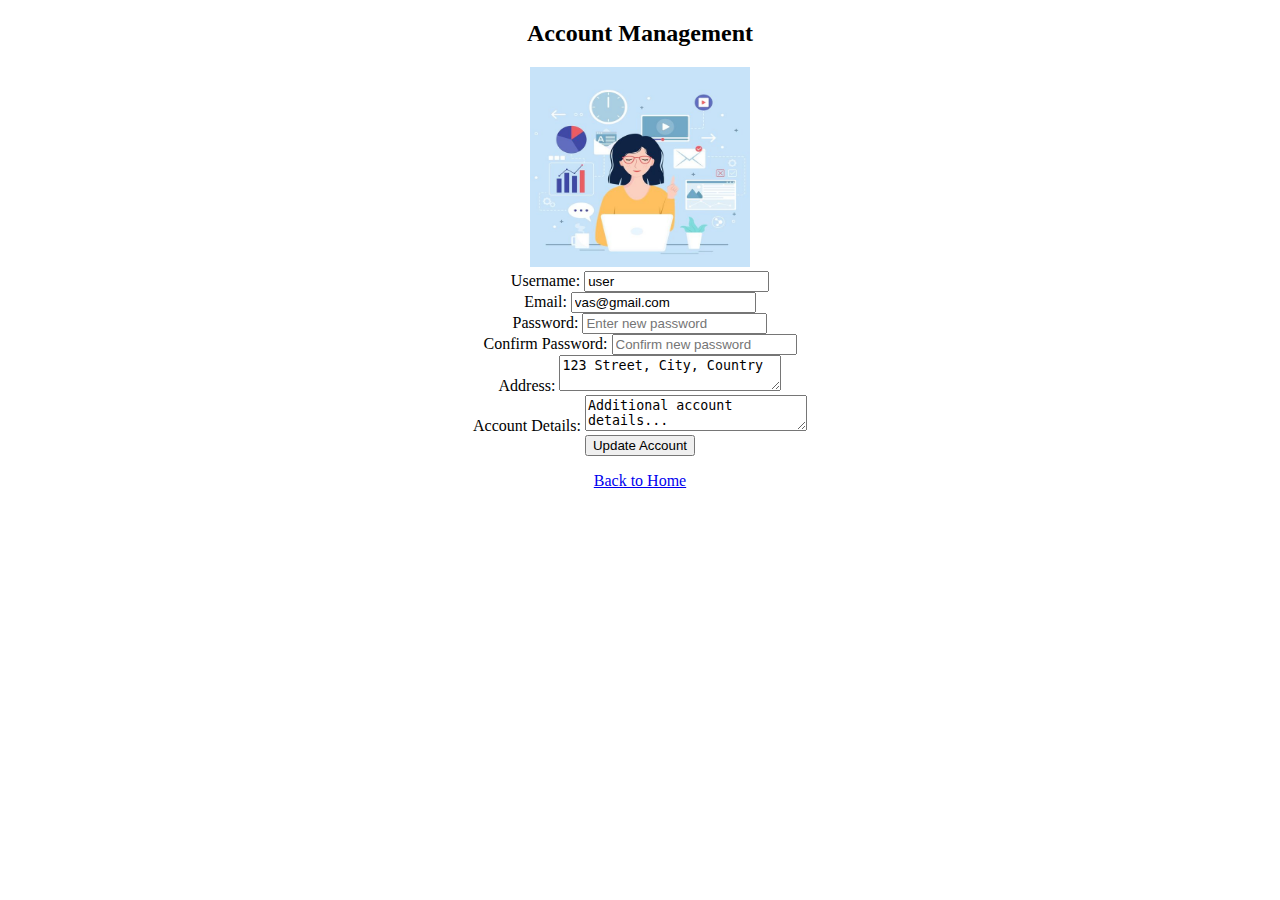
<file: account.html>
<!DOCTYPE html>
<html lang="en">
<head>
    <meta charset="UTF-8">
    <title>Account Management - Women's Boutique</title>
</head>
<body>

<center>
    <h2>Account Management</h2>
    <img class="logo" src="acc.png"  width="220" height="200">

    <form action="update_account.php" method="post">
        <label for="username">Username:</label>
        <input type="text" id="username" name="username" value="user" readonly><br>

        <label for="email">Email:</label>
        <input type="email" id="email" name="email" value="vas@gmail.com"><br>

        <label for="password">Password:</label>
        <input type="password" id="password" name="password" placeholder="Enter new password"><br>

        <label for="confirmPassword">Confirm Password:</label>
        <input type="password" id="confirmPassword" name="confirmPassword" placeholder="Confirm new password"><br>

        <label for="address">Address:</label>
        <textarea id="address" name="address" rows="2" cols="25">123 Street, City, Country</textarea><br>

        <label for="accountDetails">Account Details:</label>
        <textarea id="accountDetails" name="accountDetails" rows="2" cols="25">Additional account details...</textarea><br>

        <button type="submit">Update Account</button>
    </form>

    <p><a href="index.html">Back to Home</a></p>
</center>

</body>
</html>
</file>
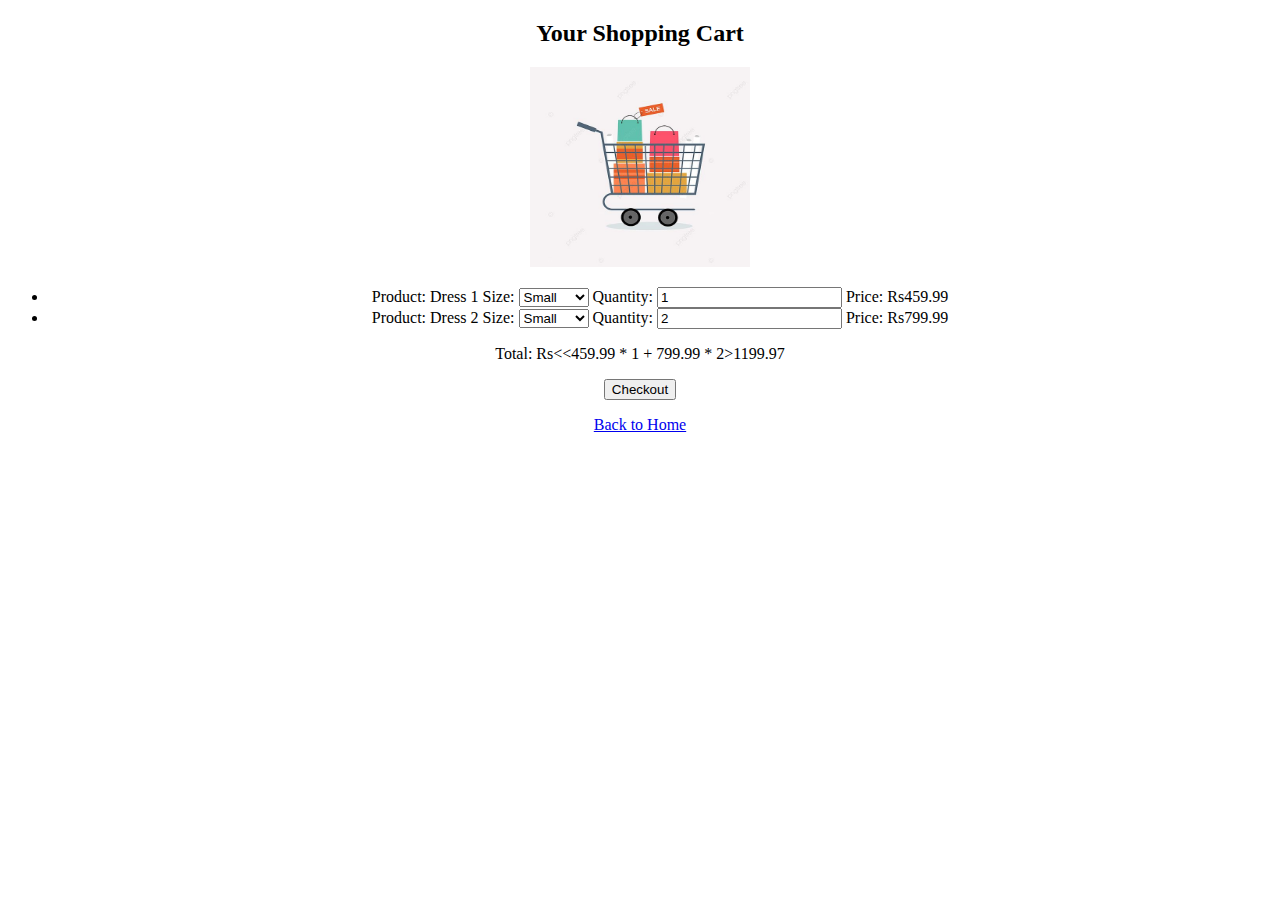
<file: cart.html>
<!DOCTYPE html>
<html lang="en">
<head>
    <meta charset="UTF-8">
    <title>Women's Clothing Cart</title>
</head>
<body>
<center>
    <h2>Your Shopping Cart</h2>
    <img class="logo" src="cart.jpg"  width="220" height="200">

    <ul>
        <li>
            <span>Product: Dress 1</span>
            <label for="size1">Size:</label>
            <select id="size1" name="size1">
                <option value="small">Small</option>
                <option value="medium">Medium</option>
                <option value="large">Large</option>
            </select>
            <label for="quantity1">Quantity:</label>
            <input type="number" id="quantity1" name="quantity1" value="1" min="1">
            <span>Price: Rs459.99</span>
        </li>

        <li>
            <span>Product: Dress 2</span>
            <label for="size2">Size:</label>
            <select id="size2" name="size2">
                <option value="small">Small</option>
                <option value="medium">Medium</option>
                <option value="large">Large</option>
            </select>
            <label for="quantity2">Quantity:</label>
            <input type="number" id="quantity2" name="quantity2" value="2" min="1">
            <span>Price: Rs799.99</span>
        </li>

    </ul>

    <p>Total: Rs<<459.99 * 1 + 799.99 * 2>1199.97</p>

    <button>Checkout</button>
    <p><a href="index.html">Back to Home</a></p>
</center>
</body>
</html>
</file>
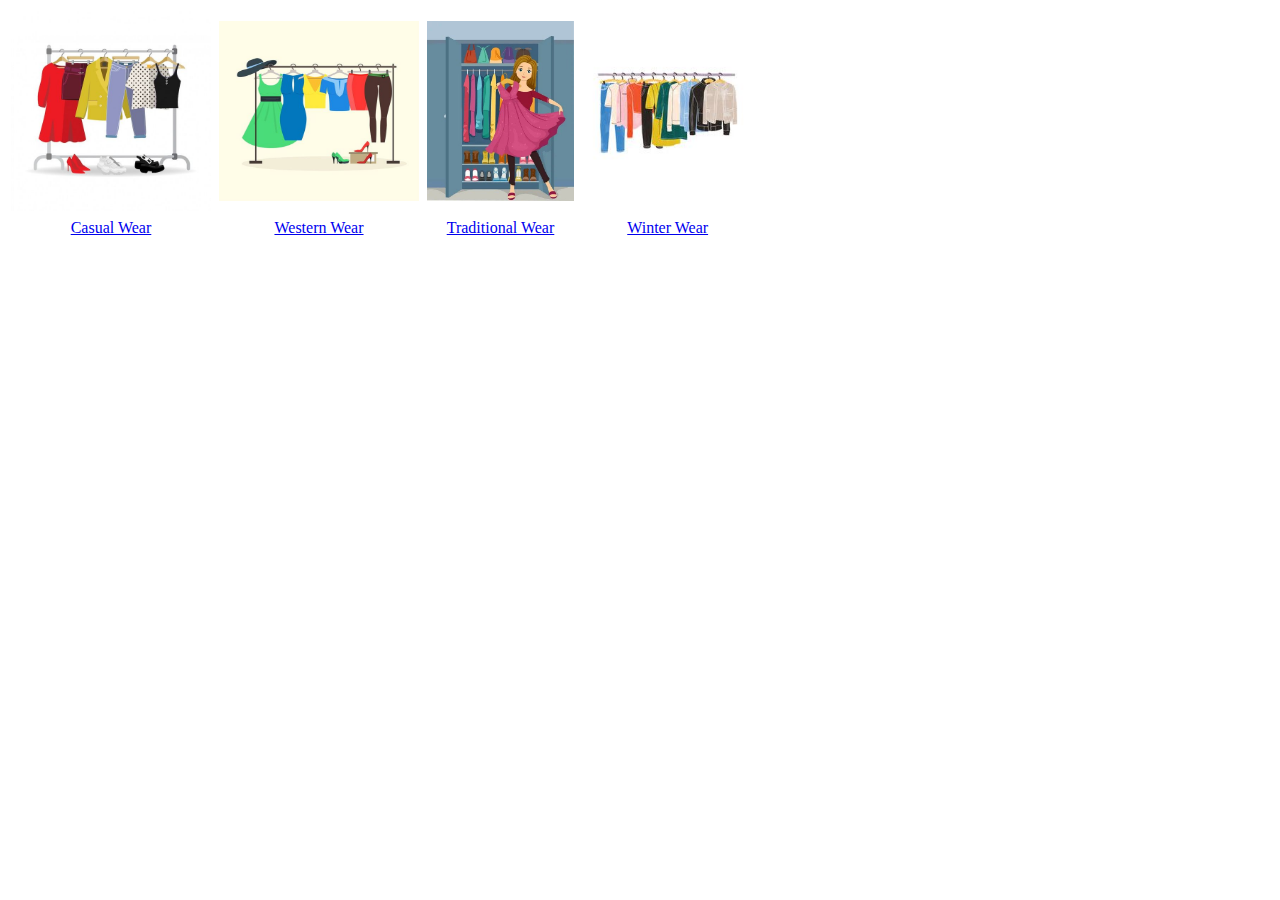
<file: catalogue.html>
<!DOCTYPE html>
<html>
<body align="center">
    <table>
        <tr>
            <td><img src="casual.jpg" width="200" height="200"></td>
            <td></td>
            <td><img src="western.jpg" width="200" height="180"></td>
            <td></td>
            <td><img src="traditional.jpg" height="180"></td>
            <td></td>
            <td><img src="winter.jpg" height="180"></td>

        </tr>
        <tr>
            <td align="center"><a href="casual.html">Casual Wear</a></td>
            <td></td>
            <td align="center"><a href="western.html">Western Wear</a></td>
            <td></td>
            <td align="center"><a href="traditional.html">Traditional Wear</a></td>
            <td></td>
            <td align="center"><a href="winter.html">Winter Wear</a></td>
        </tr>
    </table>
</body>
</html>
</file>
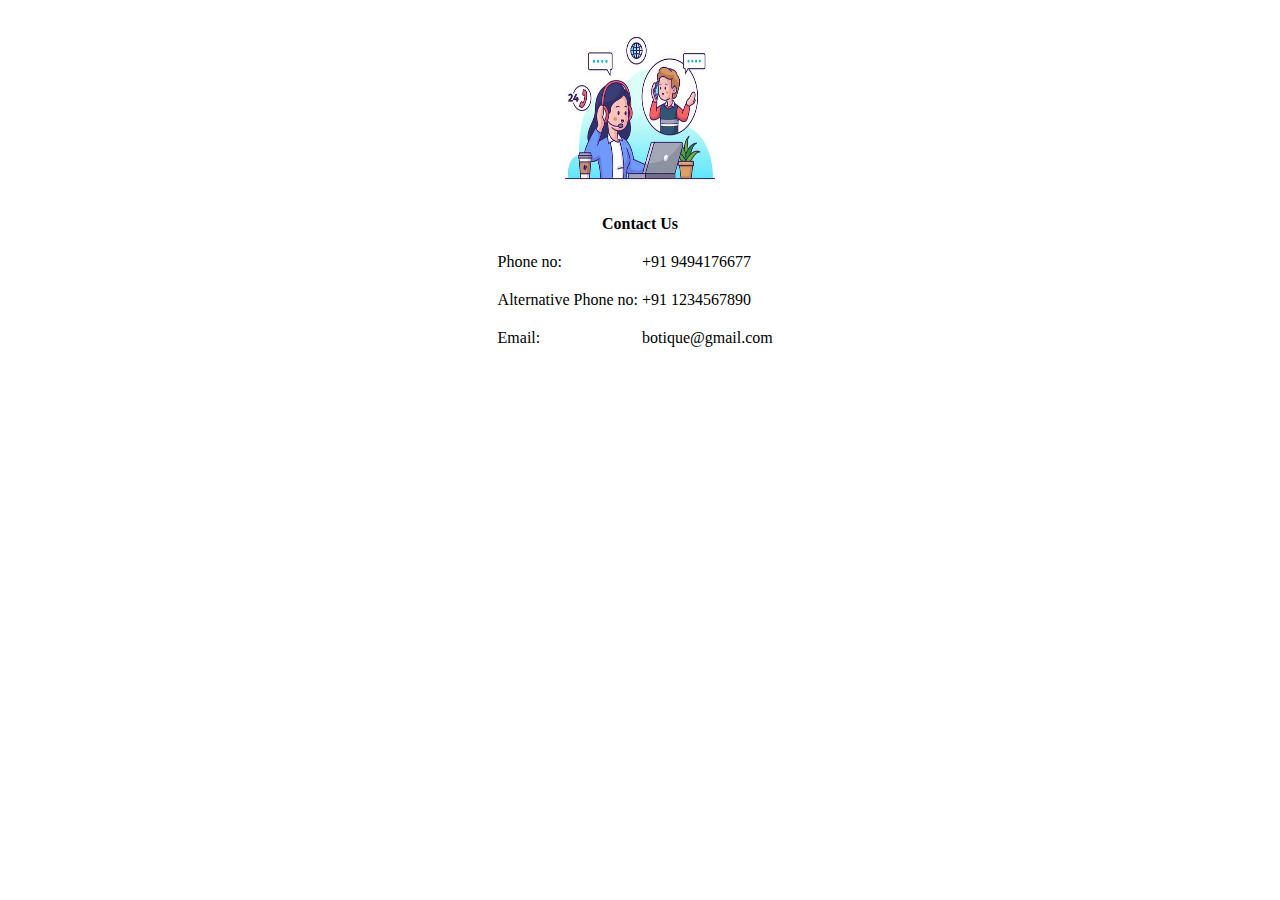
<file: contact.html>
<!DOCTYPE html>
<html>
    <head>
        <title>
            Contact page
        </title>
    </head>
    <body>
        <center> 
        <table>
            <th colspan="3" align="center"> Contact Us </th>
            <img class="logo" src="contact.jpg"  width="220" height="200">
            <tr>
                <td height=50 width="50%"> Phone no: </td>
                <td width="50%"> +91 9494176677</td>
                </tr>
            <tr>
                <td>Alternative Phone no:</td>
                <td> +91 1234567890</td>
            </tr>
            <tr> 
                <td height=50 width="50%">Email: </td>
                <td>botique@gmail.com</td>
            </tr>         
        </table>
        </center>
    </body>
</html>
</file>
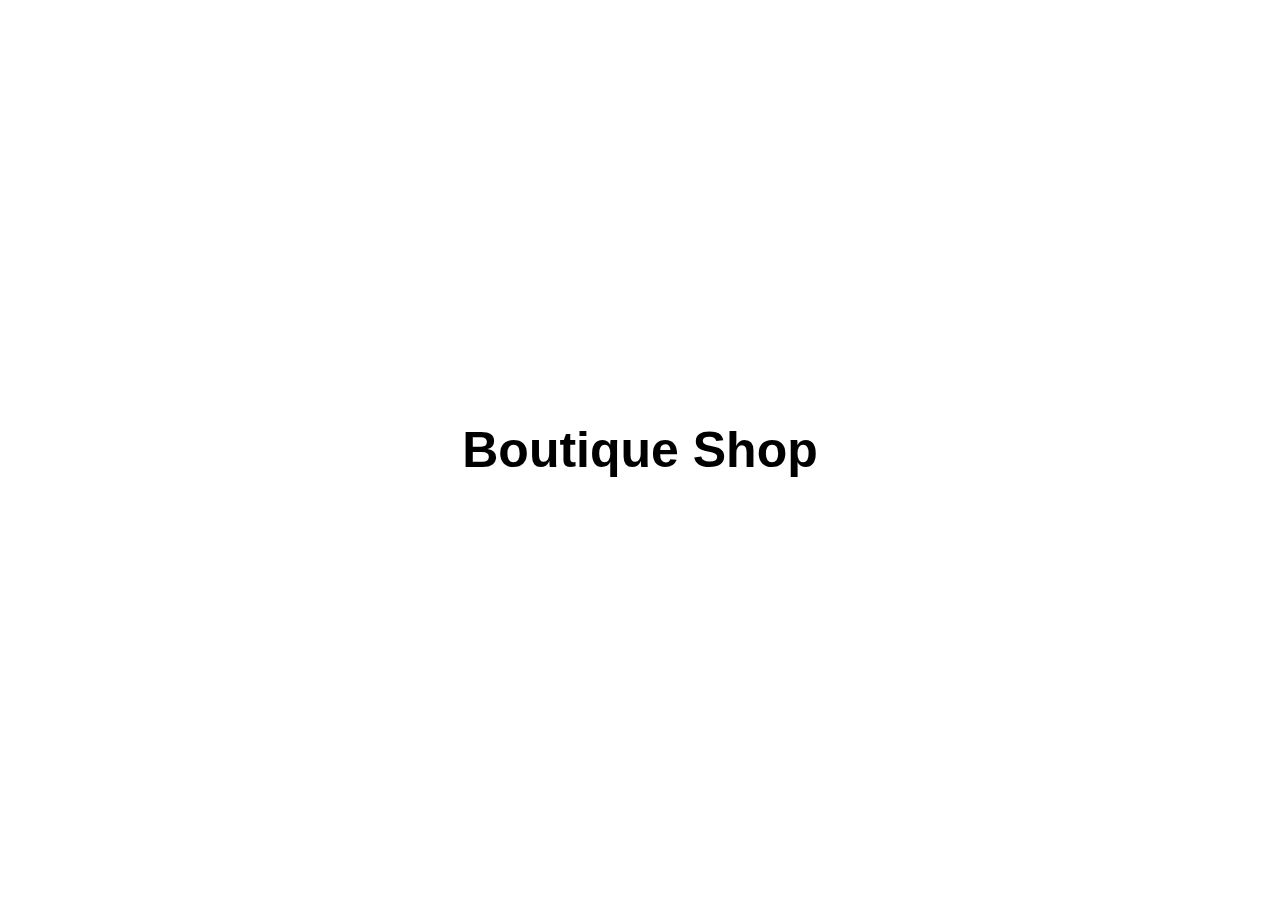
<file: frame12.html>
<!DOCTYPE html>
<html>
    <head>
        <title>Boutique Shop</title>
        <link rel="stylesheet" href="style.css">
    </head>
    <body class="frame-heading">
        <h1 class="heading">Boutique Shop</h1>
    </body>
</html>
</file>
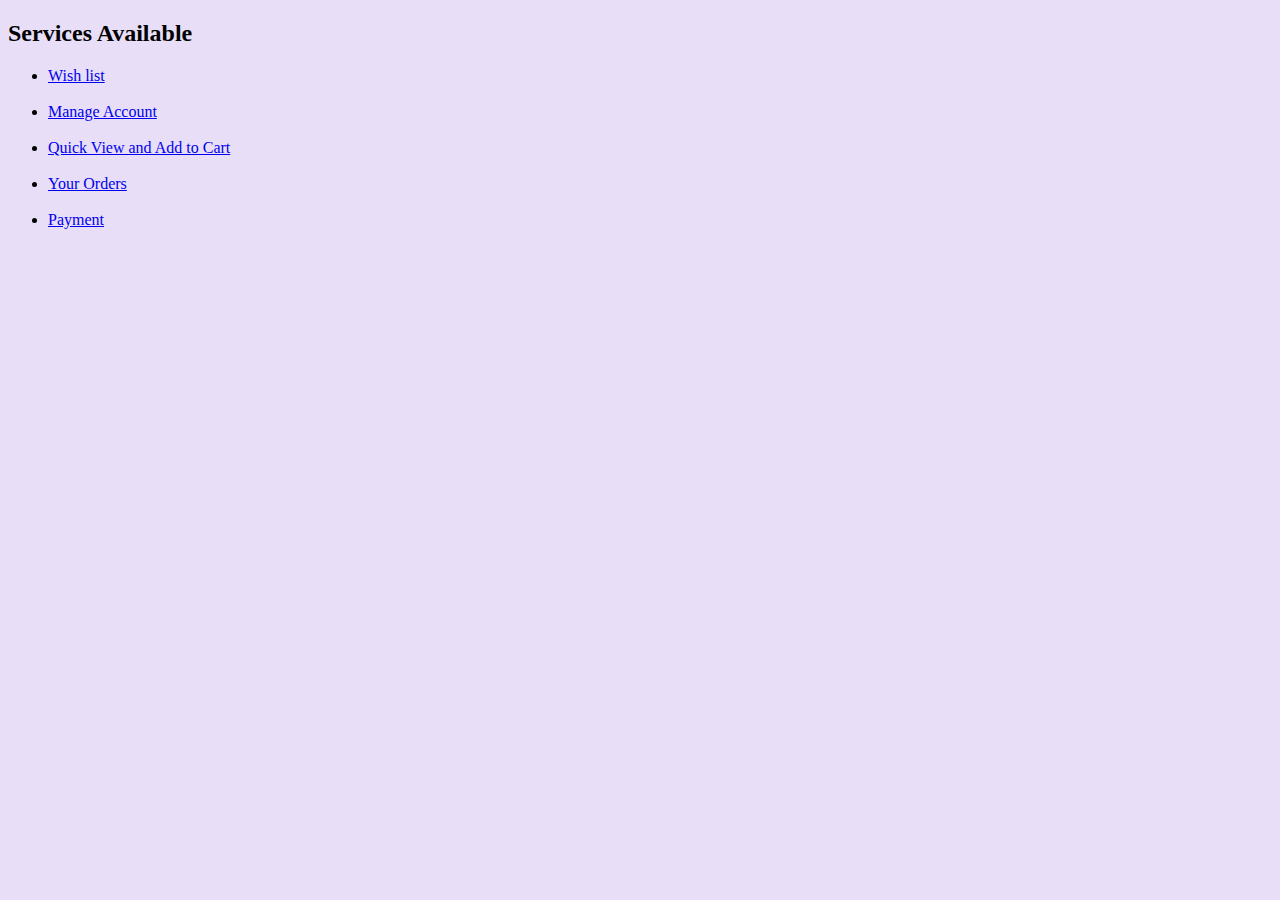
<file: frame31.html>
<!DOCTYPE html>
<html>
    <head>
        <title>third_frame</title>
        <link rel="stylesheet" href="style.css">
    </head>
    <body class="frame-user">

        <h2>Services Available</h2>
        <ul>
            <li><a href="wish.html" target="frame32">Wish list</a><br><br></li> 
            <li><a href="account.html" target="frame32">Manage Account</a><br><br> </li>
            <li><a href="cart.html" target="frame3part2">Quick View and Add to Cart</a><br><br></li>
            <li><a href="orders.html" target="frame3part2">Your Orders</a><br><br></li>
            <li><a href="payment.html" target="frame3part2">Payment</a><br><br></li>
        </ul>
    </body>
</html>
</file>
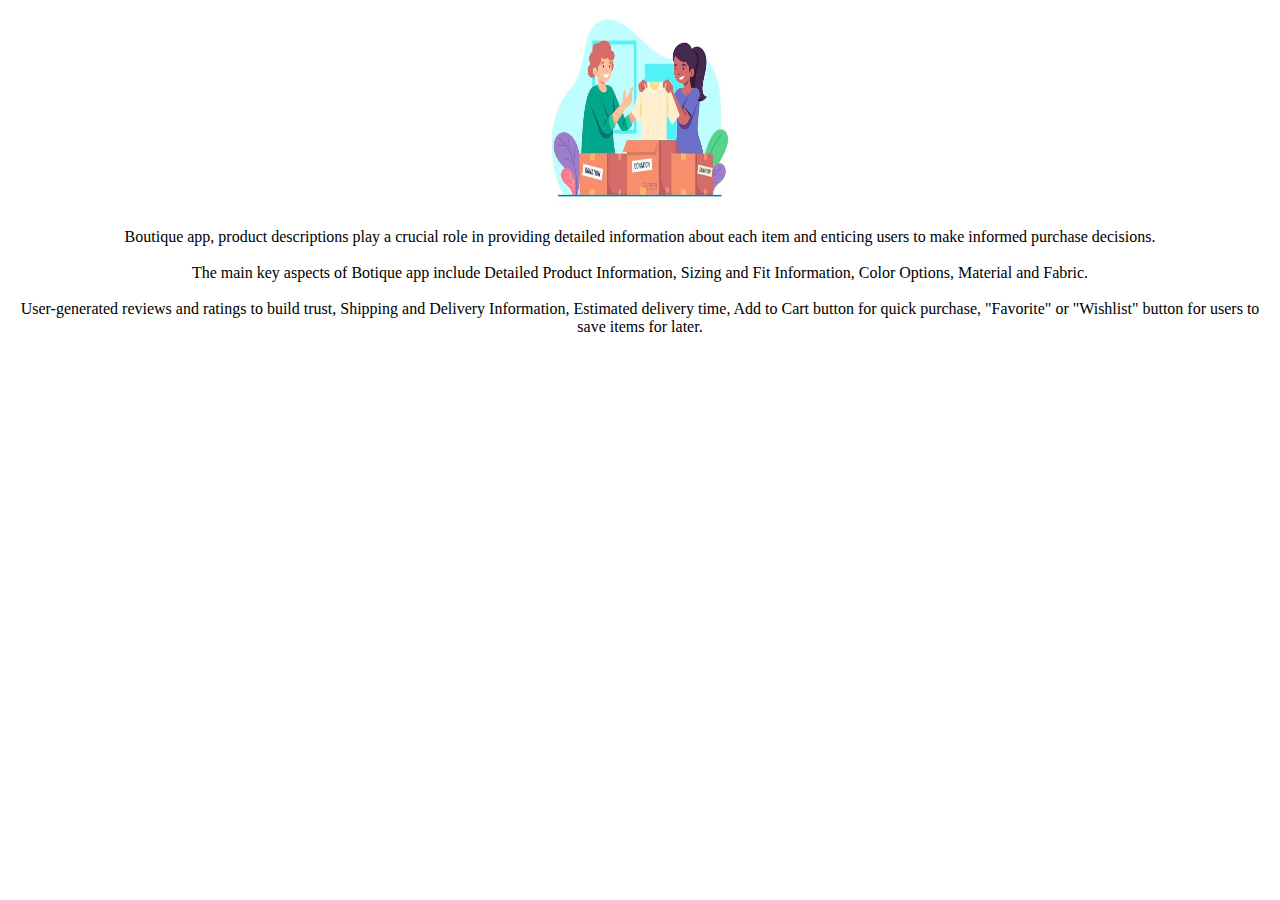
<file: frame32.html>
<!DOCTYPE html>
<html>
    <head>
        <title>
            Home Page
        </title>
        <link rel="stylesheet" href="style.css">
    </head>
    <body class="frame-body">
        <center>
            <img class="logo" src="f32.jpg"  width="200" height="200">
            <p>
                Boutique app, product descriptions play a crucial role in providing detailed information about each item 
                and enticing users to make informed purchase decisions.<br><br>
                The main key aspects of Botique app include Detailed Product Information, Sizing and Fit Information, 
                Color Options, Material and Fabric.<br><br> 
                User-generated reviews and ratings to build trust,
                Shipping and Delivery Information,
                Estimated delivery time,
                Add to Cart button for quick purchase,
                "Favorite" or "Wishlist" button for users to save items for later.
            </p>
        </center>
    </body>
</html>
</file>
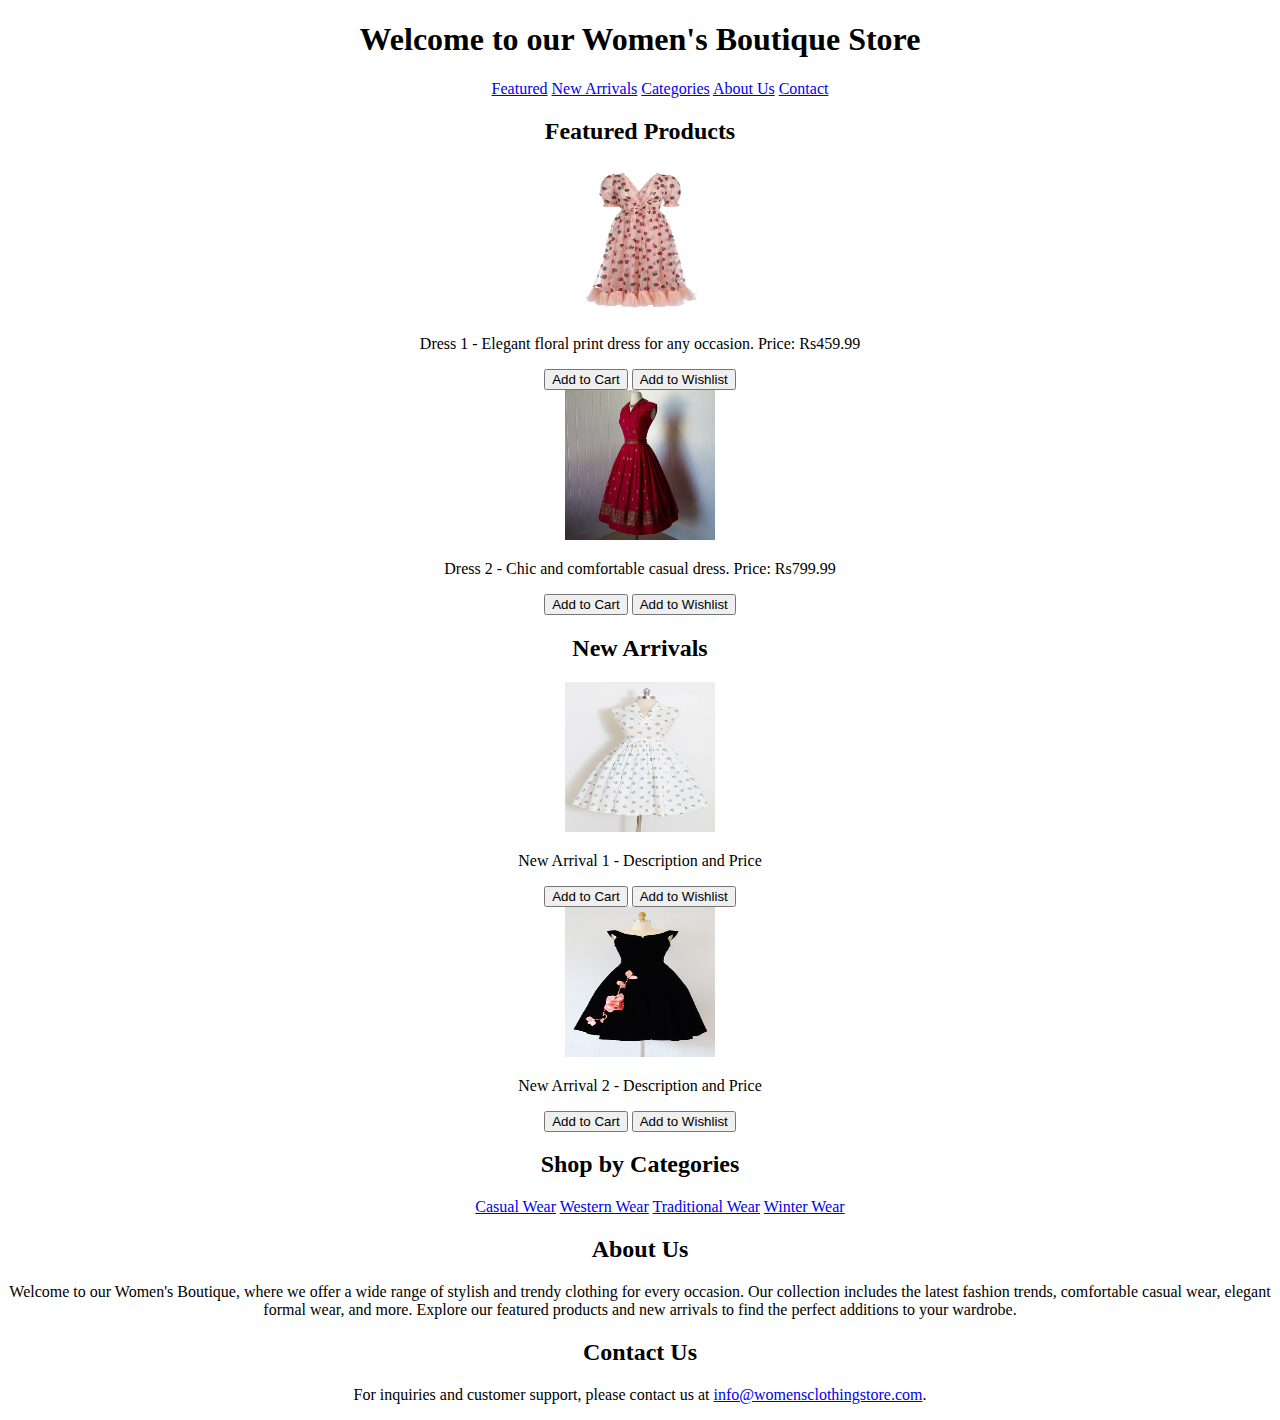
<file: home.html>
<!DOCTYPE html>
<html lang="en">
<head>
    <meta charset="UTF-8">
    <title>Women's Clothing Store</title>
    <link rel="stylesheet" href="style.css">
</head>
<body class="frame-ho">

    <center>
        <header>
            <h1>Welcome to our Women's Boutique Store</h1>
            <nav>
                <ul>
                    <a href="#featured">Featured</a>
                    <a href="#new-arrivals">New Arrivals</a>
                    <a href="#categories">Categories</a>
                    <a href="#about-us">About Us</a>
                    <a href="#contact">Contact</a>
                </ul>
            </nav>
        </header>

        <section id="featured">
            <h2>Featured Products</h2>

            <div>
                <td><img src="dress1.jpg" alt="Featured Dress 1" width="150" height="150"></td>
                <td></td>
                <p>Dress 1 - Elegant floral print dress for any occasion. Price: Rs459.99</p>
                <button onclick="addToCart('Dress 1', 'Rs459.99')">Add to Cart</button>
                <button onclick="addToWishlist('Dress 1')">Add to Wishlist</button>
            </div>

            <div>
                <td><img src="dress2.jpg" alt="Featured Dress 2" width="150" height="150"></td>
                <td></td>
                <p>Dress 2 - Chic and comfortable casual dress. Price: Rs799.99</p>
                <button onclick="addToCart('Dress 2', 'Rs799.99')">Add to Cart</button>
                <button onclick="addToWishlist('Dress 2')">Add to Wishlist</button>
            </div>
        </section>

        <section id="new-arrivals">
            <h2>New Arrivals</h2>

            <div>
                <img src="new_arrival1.jpg" alt="New Arrival 1" width="150" height="150">
                <p>New Arrival 1 - Description and Price</p>
                <button onclick="addToCart('New Arrival 1', 'Price')">Add to Cart</button>
                <button onclick="addToWishlist('New Arrival 1')">Add to Wishlist</button>
            </div>

            <div>
                <img src="new_arrival2.jpg" alt="New Arrival 2" width="150" height="150">
                <p>New Arrival 2 - Description and Price</p>
                <button onclick="addToCart('New Arrival 2', 'Price')">Add to Cart</button>
                <button onclick="addToWishlist('New Arrival 2')">Add to Wishlist</button>
            </div>
        </section>

        <section id="categories">
            <h2>Shop by Categories</h2>

            <ul>
                <a href="#casual-wear">Casual Wear</a>
                <a href="#formal-wear">Western Wear</a>
                <a href="#traditional-wear">Traditional Wear</a>
                <a href="#winter-wear">Winter Wear</a>
            </ul>
        </section>

        <section id="about-us">
            <h2>About Us</h2>

            <p>Welcome to our Women's Boutique, where we offer a wide range of stylish and trendy clothing for every occasion. Our collection includes the latest fashion trends, comfortable casual wear, elegant formal wear, and more. Explore our featured products and new arrivals to find the perfect additions to your wardrobe.</p>
        </section>

        <section id="contact">
            <h2>Contact Us</h2>

            <p>For inquiries and customer support, please contact us at <a href="mailto:info@botiqueshop.com">info@womensclothingstore.com</a>.</p>
        </section>
    </center>

</body>
</html>
</file>
<file: style.css>
.heading {
    font-family: Arial, Helvetica, sans-serif;
    font-size: 50px;
    margin: 0;
    align-items: center;
    height: 100vh;
    display: flex;
    justify-content: center;
}
.frame-heading {
    background-image: url("https://www.icolorpalette.com/download/solidcolorimage/dcc6ea_solid_color_background_icolorpalette.png");
    background-size: cover;
    margin: 0;
}
.home{
    font-weight: bold;
    background-color: none;
    padding: 20px;
    display: block;
    margin: auto;
    align-items: center;
}
.frame-home {
    background: hsl(263, 60%, 92%);
    text-align: center;
    display: flex;
    flex-direction: column;
    justify-content: center;
    align-items: center;
    height: 85vh;
}
.login{
    font-weight: bold;
    background-color: none;
    padding: 20px;
    display: block;
    margin: auto;
    align-items: center;
}
.frame-login {
    background: hsl(263, 60%, 92%);
    text-align: center;
    display: flex;
    flex-direction: column;
    justify-content: center;
    align-items: center;
    height: 85vh;
}
.catalogue{
    font-weight: bold;
    background-color: none;
    padding: 20px;
    display: block;
    margin: auto;
    align-items: center;
}
.frame-catalogue{
    background: hsl(263, 60%, 92%);
    text-align: center;
    display: flex;
    flex-direction: column;
    justify-content: center;
    align-items: center;
    height: 85vh;
}
.cart{
    font-weight: bold;
    background-color: none;
    padding: 20px;
    display: block;
    margin: auto;
    align-items: center;
}
.frame-cart{
    background: hsl(263, 60%, 92%);
    text-align: center;
    display: flex;
    flex-direction: column;
    justify-content: center;
    align-items: center;
    height: 85vh;
}
.contact{
    font-weight: bold;
    background-color: none;
    padding: 20px;
    display: block;
    margin: auto;
    align-items: center;
}
.frame-contact{
    background: hsl(263, 60%, 92%);
    text-align: center;
    display: flex;
    flex-direction: column;
    justify-content: center;
    align-items: center;
    height: 85vh;
}
.frame-user{
    background:hsl(263, 60%, 92%); 
} 
.frame-body {
    background-image: url("https://img.freepik.com/premium-photo/3d-render-pastel-green-minimal-background-with-podium-stand-purple-stage-platform-cosmetic-product-presentation-advertising-studio-scene-with-showcase-pedestal-clean-design_106651-5210.jpg?w=740"); 
    background-size: cover;
    background-position: center;
    background-repeat: no-repeat;
}
.frame-ho{
    background-image: url("https://static.vecteezy.com/system/resources/previews/000/634/689/non_2x/vector-purple-grid-mosaic-background-creative-design-templates.jpg"); 
    background-size: cover;
    background-position: center;
    background-repeat: no-repeat;
}
</file>
